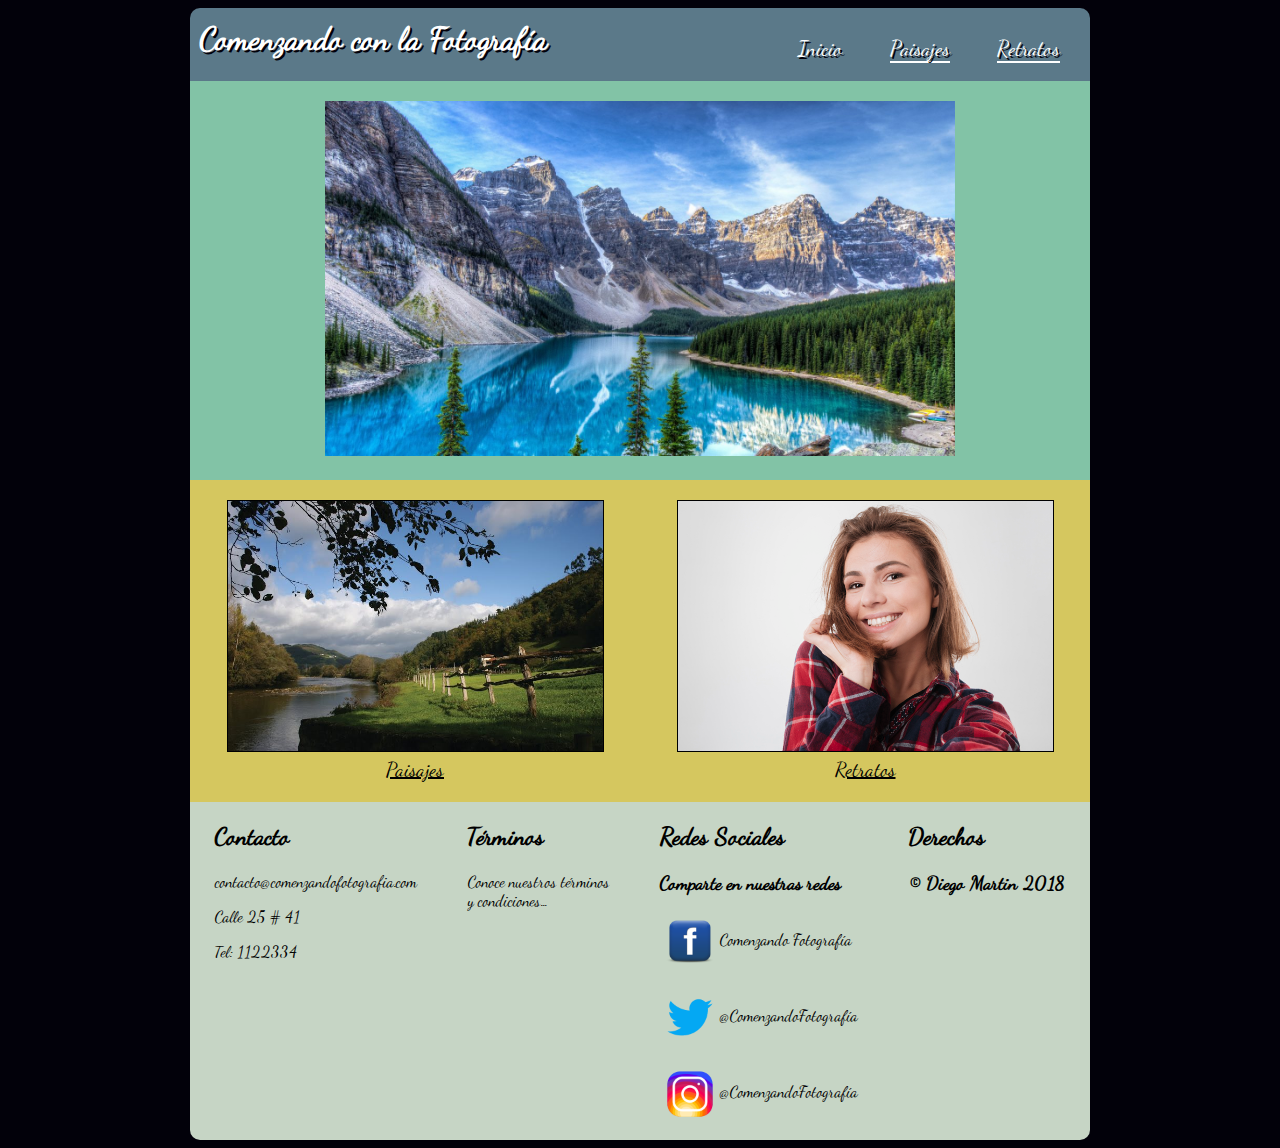
<file: index.html>
<!DOCTYPE html>
<html lang="en">
<head>
	<meta charset="UTF-8">
	<title>Comenzando con la Fotografía</title>
	<link rel="stylesheet" href="css/estilo.css">
</head>
<body>
	<div id="contenido">
		<header>
			<h1>Comenzando con la Fotografía</h1>			
			<nav>
				<ul>
					<li><a href="index.html" style="border-bottom: none">Inicio</a></li>
					<li><a href="paisajes.html">Paisajes</a></li>
					<li><a href="retratos.html">Retratos</a></li>
				</ul>
			</nav>
		</header>

		<section>
			<article id="img_central">
				<img src="img/paisaje.jpg" alt="" width="70%">
			</article>

			<article id="img_secundaria">
				<div>
					<a href="paisajes.html" style="text-align: center; color:#000;font-size: 20px">
						<img id="img_sec1" src="img/descarga.jpg" alt="Paisajes" height="250"><br>
						Paisajes
					</a>
				</div>
				<div>
					<a href="retratos.html" style="text-align: center; color:#000;font-size: 20px">
						<img id="img_sec2" src="img/images.jpg" alt="Retratos" height="250"><br>
						Retratos
					</a>
				</div>			
			</article>
		</section>

		<footer>
			<div>
				<h2>Contacto</h2>
				<p>contacto@comenzandofotografia.com</p>
				<p>Calle 25 # 41</p>
				<p>Tel: 1122334</p>
			</div>
			<div>
				<h2>Términos</h2>
				<p>Conoce nuestros términos <br> y condiciones...</p>
			</div>	
			<div>
				<h2>Redes Sociales</h2>
				<h3>Comparte en nuestras redes</h3>
				<p style="display:flex">
					<img src="img/blue-facebook-logo.png" alt="" height="60px" > 
					<span style="line-height: 55px;">Comenzando Fotografía</span>
				</p>
				<p style="display:flex">
					<img src="img/twitter.png" alt="" height="60px" > 
					<span style="line-height: 55px;">@ComenzandoFotografía</span>
				</p>	
				<p style="display:flex">
					<img src="img/instagram.png" alt="" height="60px" > 
					<span style="line-height: 55px;">@ComenzandoFotografía</span>
				</p>					
			</div>	
			<div>
				<h2>Derechos</h2>
				<h3>&copy Diego Martin 2018</h3>
			</div>				
		</footer>		
	</div>
</body>
</html>
</file>
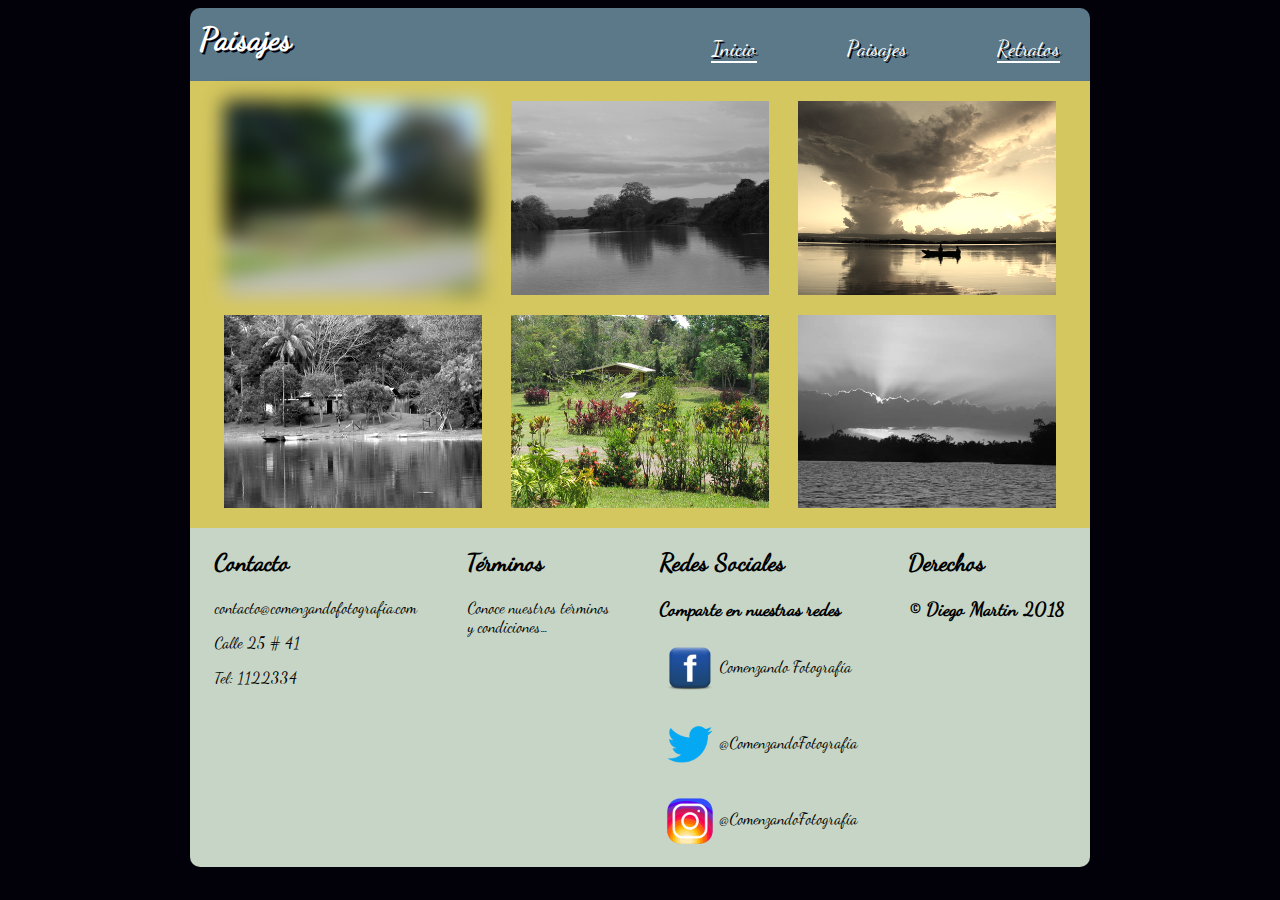
<file: paisajes.html>
<!DOCTYPE html>
<html lang="en">
<head>
	<meta charset="UTF-8">
	<title>Comenzando con la Fotografía</title>
	<link rel="stylesheet" href="css/estilo.css">
</head>
<body>
	<div id="contenido">
		<header>
			<h1>Paisajes</h1>			
			<nav>
				<ul>
					<li><a href="index.html">Inicio</a></li>
					<li><a href="paisajes.html" style="border-bottom: none">Paisajes</a></li>
					<li><a href="retratos.html">Retratos</a></li>
				</ul>
			</nav>
		</header>

		<section class="paisajes_cont">
			<article class="cont_fila1">
				<img src="img/foto10.jpg" alt="" height="15%" width="30%">
				<img src="img/P1000556.jpg" alt="" height="15%" width="30%">
				<img src="img/tarde.png" alt="" height="15%" width="30%">				
			</article>
			<article class="cont_fila2">
				<img src="img/paisaje11.jpg" alt="" height="15%" width="30%">
				<img src="img/paisaje6.jpg" alt="" height="15%" width="30%">
				<img src="img/paisaje7.jpg" alt="" height="15%" width="30%">		
			</article>
		</section>

		<footer>
			<div>
				<h2>Contacto</h2>
				<p>contacto@comenzandofotografia.com</p>
				<p>Calle 25 # 41</p>
				<p>Tel: 1122334</p>
			</div>
			<div>
				<h2>Términos</h2>
				<p>Conoce nuestros términos <br> y condiciones...</p>
			</div>	
			<div>
				<h2>Redes Sociales</h2>
				<h3>Comparte en nuestras redes</h3>
				<p style="display:flex">
					<img src="img/blue-facebook-logo.png" alt="" height="60px" > 
					<span style="line-height: 55px;">Comenzando Fotografía</span>
				</p>
				<p style="display:flex">
					<img src="img/twitter.png" alt="" height="60px" > 
					<span style="line-height: 55px;">@ComenzandoFotografía</span>
				</p>	
				<p style="display:flex">
					<img src="img/instagram.png" alt="" height="60px" > 
					<span style="line-height: 55px;">@ComenzandoFotografía</span>
				</p>					
			</div>	
			<div>
				<h2>Derechos</h2>
				<h3>&copy Diego Martin 2018</h3>
			</div>				
		</footer>		
	</div>
</body>
</html>
</file>
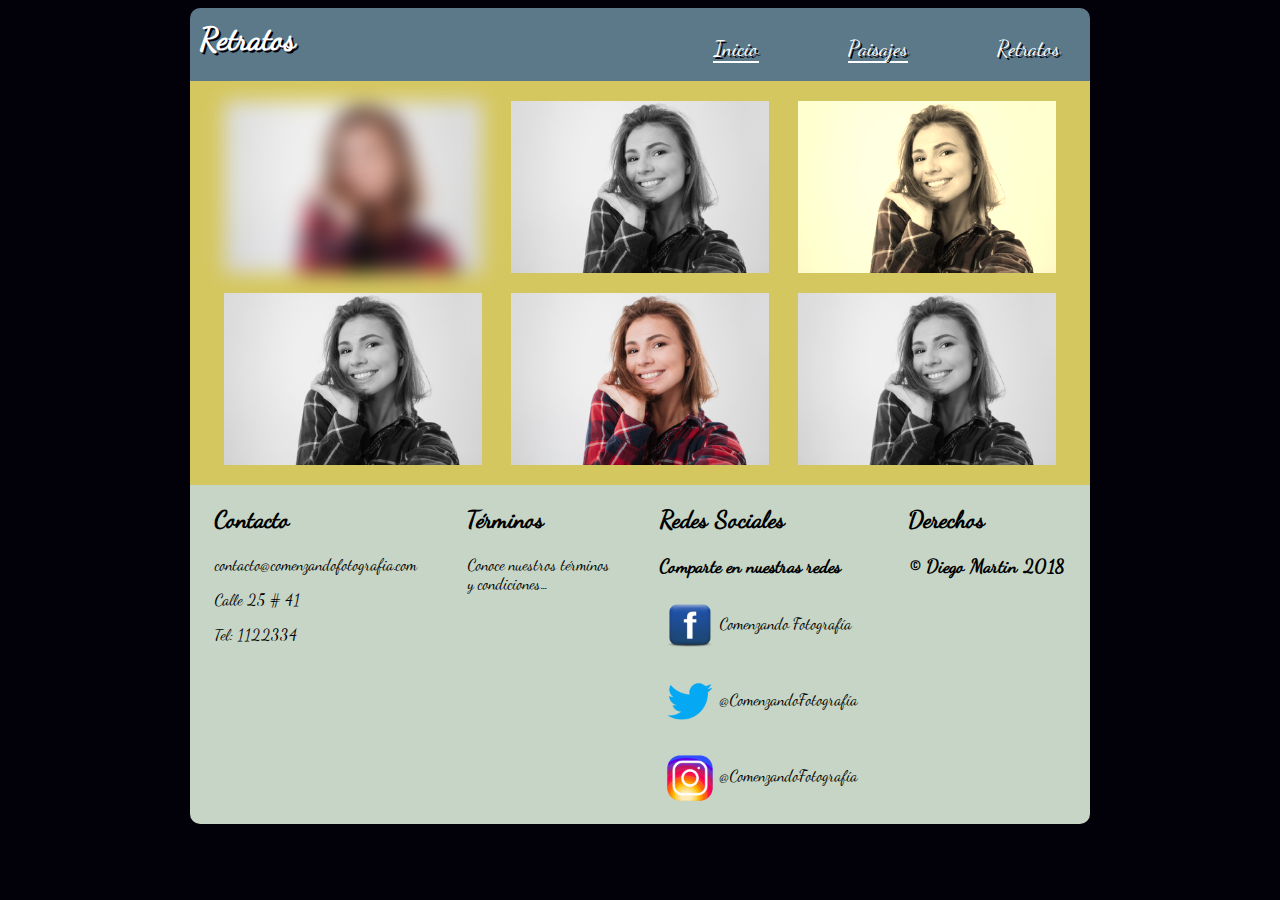
<file: retratos.html>
<!DOCTYPE html>
<html lang="en">
<head>
	<meta charset="UTF-8">
	<title>Comenzando con la Fotografía</title>
	<link rel="stylesheet" href="css/estilo.css">
</head>
<body>
	<div id="contenido">
		<header>
			<h1>Retratos</h1>			
			<nav>
				<ul>
					<li><a href="index.html">Inicio</a></li>
					<li><a href="paisajes.html">Paisajes</a></li>
					<li><a href="retratos.html" style="border-bottom: none">Retratos</a></li>
				</ul>
			</nav>
		</header>

		<section class="paisajes_cont">
			<article class="cont_fila1">
				<img src="img/images.jpg" alt="" height="15%" width="30%">
				<img src="img/images.jpg" alt="" height="15%" width="30%">
				<img src="img/images.jpg" alt="" height="15%" width="30%">				
			</article>
			<article class="cont_fila2">
				<img src="img/images.jpg" alt="" height="15%" width="30%">
				<img src="img/images.jpg" alt="" height="15%" width="30%">
				<img src="img/images.jpg" alt="" height="15%" width="30%">		
			</article>
		</section>

		<footer>
			<div>
				<h2>Contacto</h2>
				<p>contacto@comenzandofotografia.com</p>
				<p>Calle 25 # 41</p>
				<p>Tel: 1122334</p>
			</div>
			<div>
				<h2>Términos</h2>
				<p>Conoce nuestros términos <br> y condiciones...</p>
			</div>	
			<div>
				<h2>Redes Sociales</h2>
				<h3>Comparte en nuestras redes</h3>
				<p style="display:flex">
					<img src="img/blue-facebook-logo.png" alt="" height="60px" > 
					<span style="line-height: 55px;">Comenzando Fotografía</span>
				</p>
				<p style="display:flex">
					<img src="img/twitter.png" alt="" height="60px" > 
					<span style="line-height: 55px;">@ComenzandoFotografía</span>
				</p>	
				<p style="display:flex">
					<img src="img/instagram.png" alt="" height="60px" > 
					<span style="line-height: 55px;">@ComenzandoFotografía</span>
				</p>					
			</div>	
			<div>
				<h2>Derechos</h2>
				<h3>&copy Diego Martin 2018</h3>
			</div>				
		</footer>		
	</div>
</body>
</html>
</file>
<file: css/estilo.css>
/*GENERAL-------------------------------------------------------*/

@font-face{	
	src: url('../fonts/DancingScript-Regular.otf');
	font-family: dancingscript;
}

body{
	font-family: dancingscript;
	background: #02010a;
}

#contenido{
	max-width: 900px;
	margin: 0 auto;
}

/*CABECERA-------------------------------------------------------*/

header{
	background: #5b7989;
	color:#fff;
	text-shadow: 2px 2px #02010a;
	padding: 12px 10px 1px 10px;
	border-radius: 10px 10px 0px 0px;
	display: flex;
}

header h1 {
	margin-top: 0;
	flex-grow:2;
}

nav{
	flex-grow:1;
	padding: 0px 20px;
}

nav ul{
	display: flex;
	justify-content: space-between;
	list-style: none;
}

nav ul li a{
	color:#fff;
	text-decoration: none;
	border-bottom: 2px solid #fff;
	font-size: 21px;
}

/*CUERPO-------------------------------------------------------*/
/* inicio---------------------------- */
#img_central{
	background: #82c3a6;
	text-align: center;
	padding: 20px 0px;
}

#img_secundaria{
	background: #d5c75f;
	display: flex;
	padding: 20px 0px;	
}

#img_secundaria img{
	border: 1px solid #000;
}

#img_secundaria div{
	flex-grow: 2;
	text-align: center; 
}

#img_sec1:hover{
	transform: rotate(10deg);
	box-shadow: 2px 2px #82c3a6;
	border: 2px solid #000;
}

#img_sec2:hover{
	transform: translate(20px, -5px);
	box-shadow: 2px 2px #82c3a6;
	border: 2px solid #000;	
}

/* paisajes ----------------------------*/

.paisajes_cont{
	padding: 20px;
	background: #d5c75f;
}

.paisajes_cont article{
	display: flex;
	justify-content: space-around;
}

.paisajes_cont article:nth-child(2){
	margin-top: 20px;
}

.cont_fila1 img:nth-child(1){
	filter: blur(10px);
}

.cont_fila1 img:nth-child(2n), .cont_fila2 img:nth-child(odd){
	filter: grayscale(100%);
}

.cont_fila1 img:nth-child(3){
	filter: sepia(90%);
}


/*PIE-------------------------------------------------------*/

footer{
	display: flex;
	justify-content: space-around;
	background: #C6d5c5;
	border-radius: 0px 0px 10px 10px;
}

/*MOVILES-------------------------------------------------------*/

@media screen and (max-width: 900px){
 	#img_secundaria, .paisajes_cont article{
 		flex-flow: column; 		
 	}
 
 	#img_secundaria img, .paisajes_cont img{
 		width: 70%;
 		height: 40%; 
 		margin: auto; 
 		margin-bottom: 20px;				
 	}

	.paisajes_cont article:nth-child(2){
		margin-top: 0px;
	} 

	header{
		flex-flow: column;
	}		

	header nav, header h1{
		text-align:center;
	}

 	footer{
 		flex-flow: column;
 	}

 	footer div{
 		text-align: center;	
 	}

 	footer p{
 		justify-content: center;
 	} 	
 }
</file>
